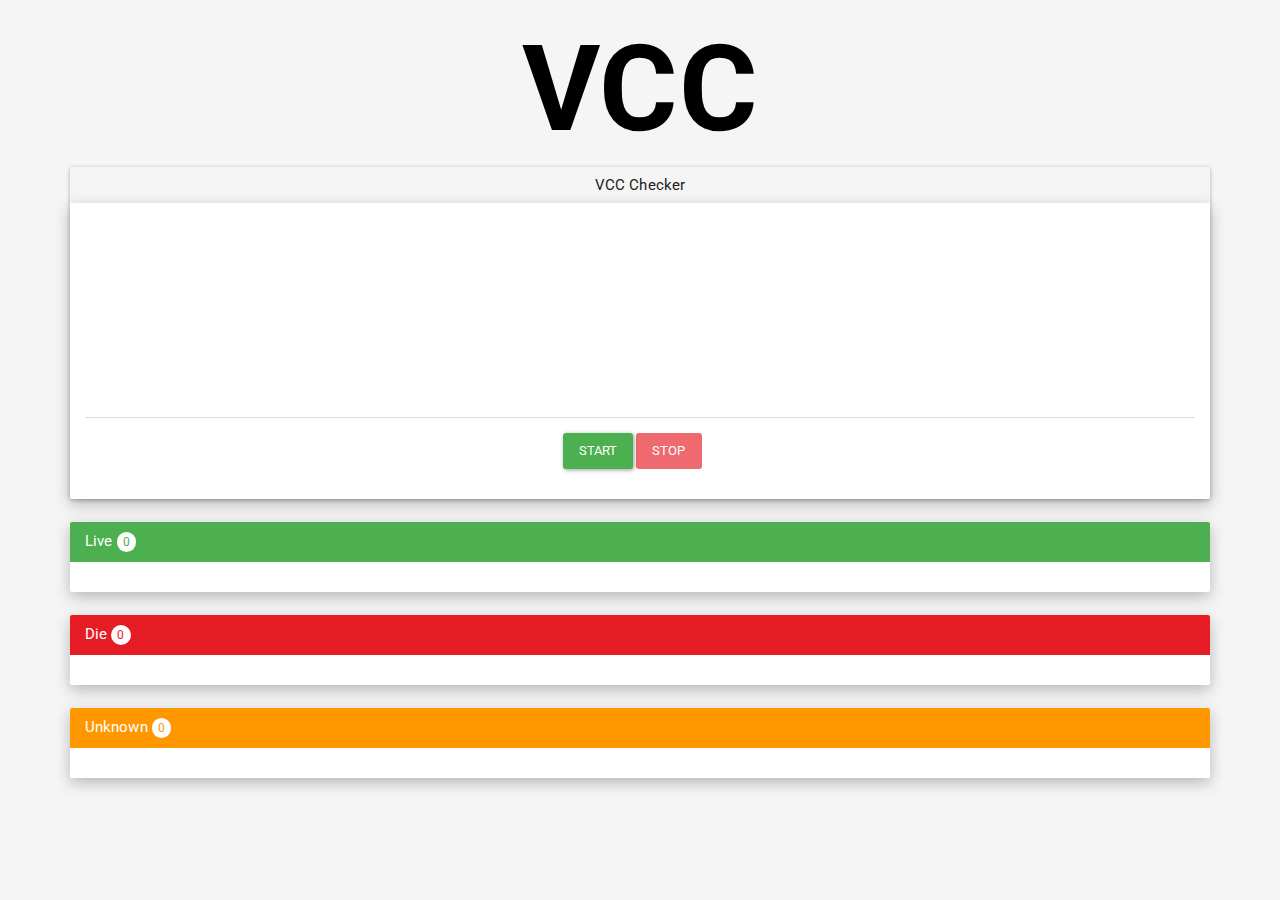
<file: index.html>
<!DOCTYPE html>
<html>

<head>

<!-- METAS -->
  <meta charset="utf-8">
  <meta name="viewport" content="width=device-width, initial-scale=1, maximum-scale=1, minimum-scale=1, user-scalable=no">
  <title>LaurD3V</title>
  
  <style>
  
	  @import url('https://fonts.googleapis.com/css?family=Montserrat');
body {
	background-color: #111;
}

.title {
	font-family: "Montserrat";
	text-align: center;
	color: #FFF;
	display: flex;
	flex-direction: column;
	align-items: center;
	justify-content: center;
	height: 100vh;
	letter-spacing: 1px;
}

h1 {
	background-image: url(https://www.newrafael.com/wp-content/uploads/2012/09/01-rafael-rozendaal-andfestival-gradient-circle.gif);
	background-size: cover;
	color: transparent;
	-moz-background-clip: text;
	-webkit-background-clip: text;
	text-transform: uppercase;
	font-size: 120px;
	line-height: .75;
	margin: 10px 0;
}
/* styling my button */

.white-mode {
	text-decoration: none;
	padding: 7px 10px;
	background-color: #122;
	border-radius: 3px;
	color: #FFF;
	transition: .35s ease-in-out;
	position: absolute;
	left: 15px;
	bottom: 15px;
	font-family: "Montserrat";
}

.white-mode:hover {
	background-color: #FFF;
	color: #122;
}

	  
  </style>
  </head>
  
  <body>
  
  <div class="title">
 <h1>Coming<br/>Soon</h1>
<br><br>
	
	<p>LaurD3V</p>
</div>
  </body>
  </html>
</file>
